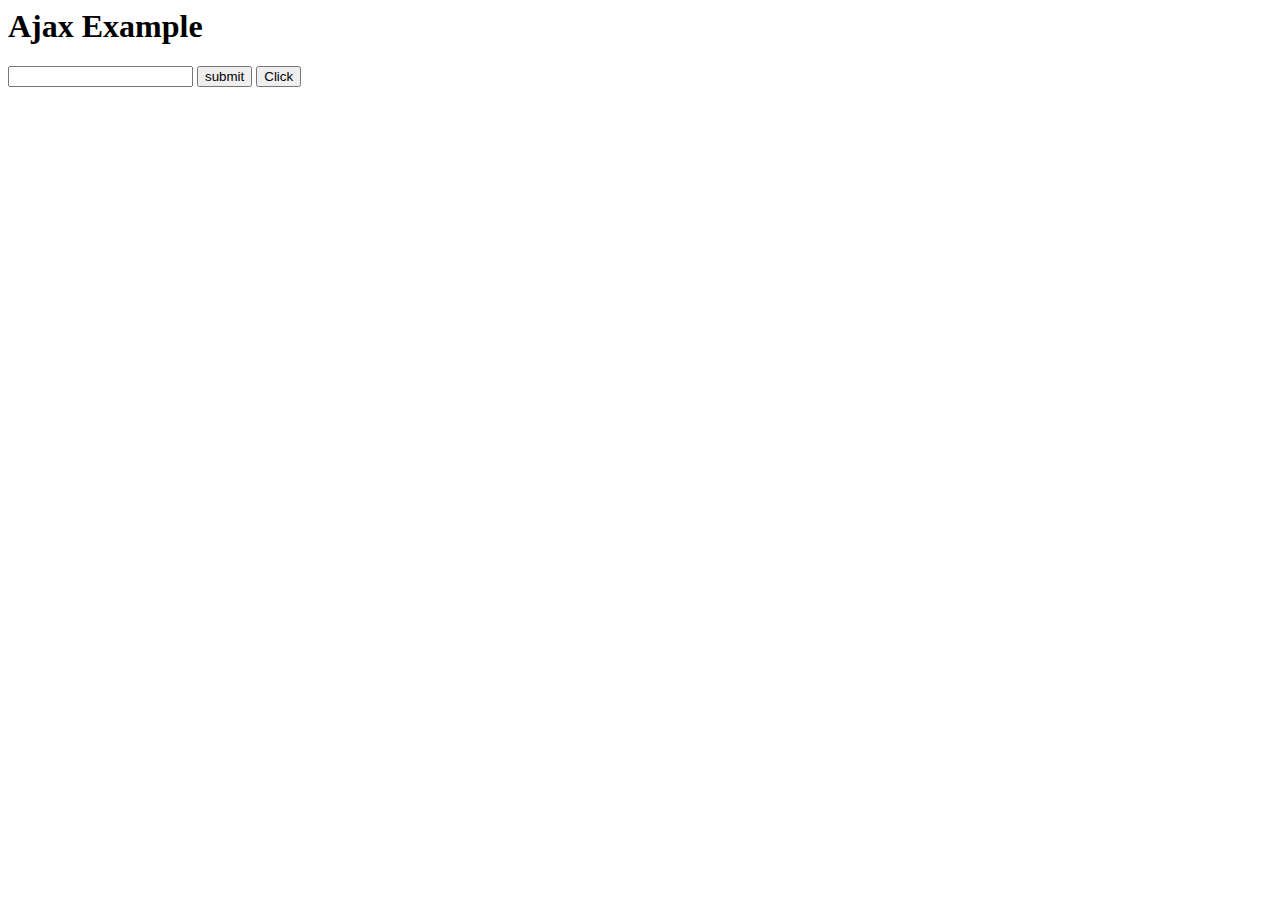
<file: Project/view/index.html>
<html>
<head>
    <title>Ajax Example</title>
</head>
<body>
    <h1 id="head">Ajax Example</h1>
    <form method="POST" action="../controller/userCheck.php">
        <input type="text" id="username" name="" value="">
        <input type="button" id="click" name="submit" value="submit" onclick="ajax()"> 
        <input type="button" id="click" name="submit" value="Click" onclick="alert('test')"> <br><br>
    </form>
    <script>

        function ajax(){
            let username = document.getElementById('username').value;
            let xhttp = new XMLHttpRequest();
                //xhttp.open('GET', 'userCheck.php?username='+username, true);
                xhttp.open('POST', 'userCheck.php', true);
                xhttp.setRequestHeader("Content-type", "application/x-www-form-urlencoded");
                xhttp.send('username='+username);

                //document.getElementById('head').innerHTML = xhttp.responseText;
                xhttp.onreadystatechange = function (){

                    if(this.readyState == 4 && this.status == 200){
                        //alert(this.responseText);
                        document.getElementById('head').innerHTML = this.responseText;
                    }
                } 
        }

    </script>
</body>
</html>
</file>
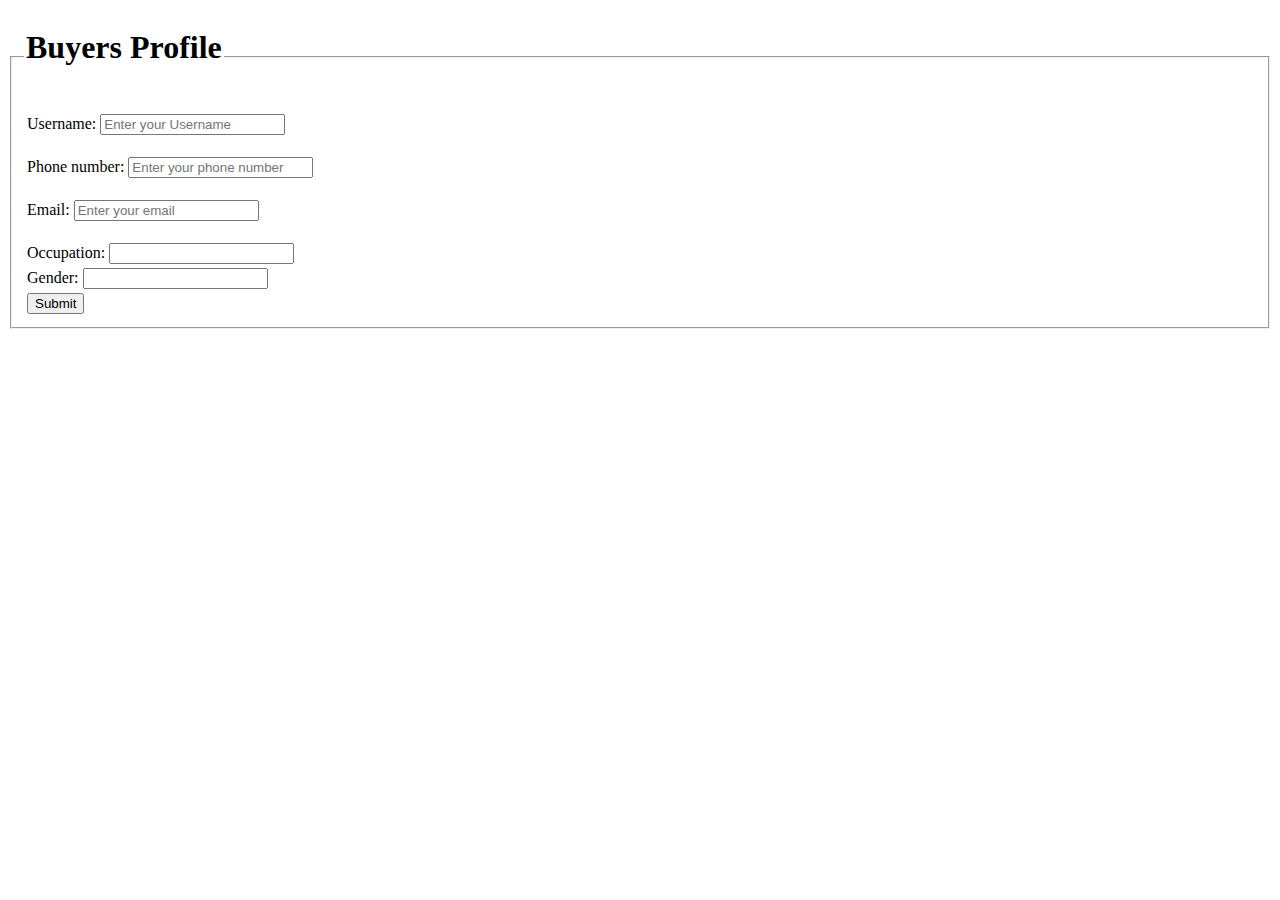
<file: Project Deliveryman/buyersprofiledel.html>
<!DOCTYPE html>
 
<head>
    <title>Buyers</title>
</head>
 

   <fieldset>
       <legend> <h1> Buyers Profile</h1><br> </legend>
       
 
        <form action="buyersprofiledel.php" method="POST" enctype="">
           
                <table>
                    <tr>
                        <td> 
                          
                                Username: 
                                <input type="text" name="username" placeholder="Enter your Username">
                               
                                <br><br>
                          
                        </td>
                    </tr>
 
                   
 
                    <tr>
                        <td>
                            Phone number: 
                            <input type="phonenumber" name="phonenumber" placeholder="Enter your phone number">
                            
                            <br><br>
                        </td>
                    </tr>
 
                    <tr>
                        <td>
                            Email: 
                            <input type="email" name="email" placeholder="Enter your email">
                         
                            <br><br>
                        </td>
                    </tr>
 
                    <tr>
						
						<td>
                            Occupation:
                            <input type ="text" name="occupation">
						</td>
					</tr>
                    <tr>
						
						<td>
                            Gender:
								<input type="text" name="gender" > 
								
						</td>
					</tr>
                    <tr>
                        <td>
                         <input type="submit"  name="submit" value="Submit">
                        </td>
                    </tr>
 
 
                   
                </table>
           
        </form>
    
</body>
 
</html>
</file>
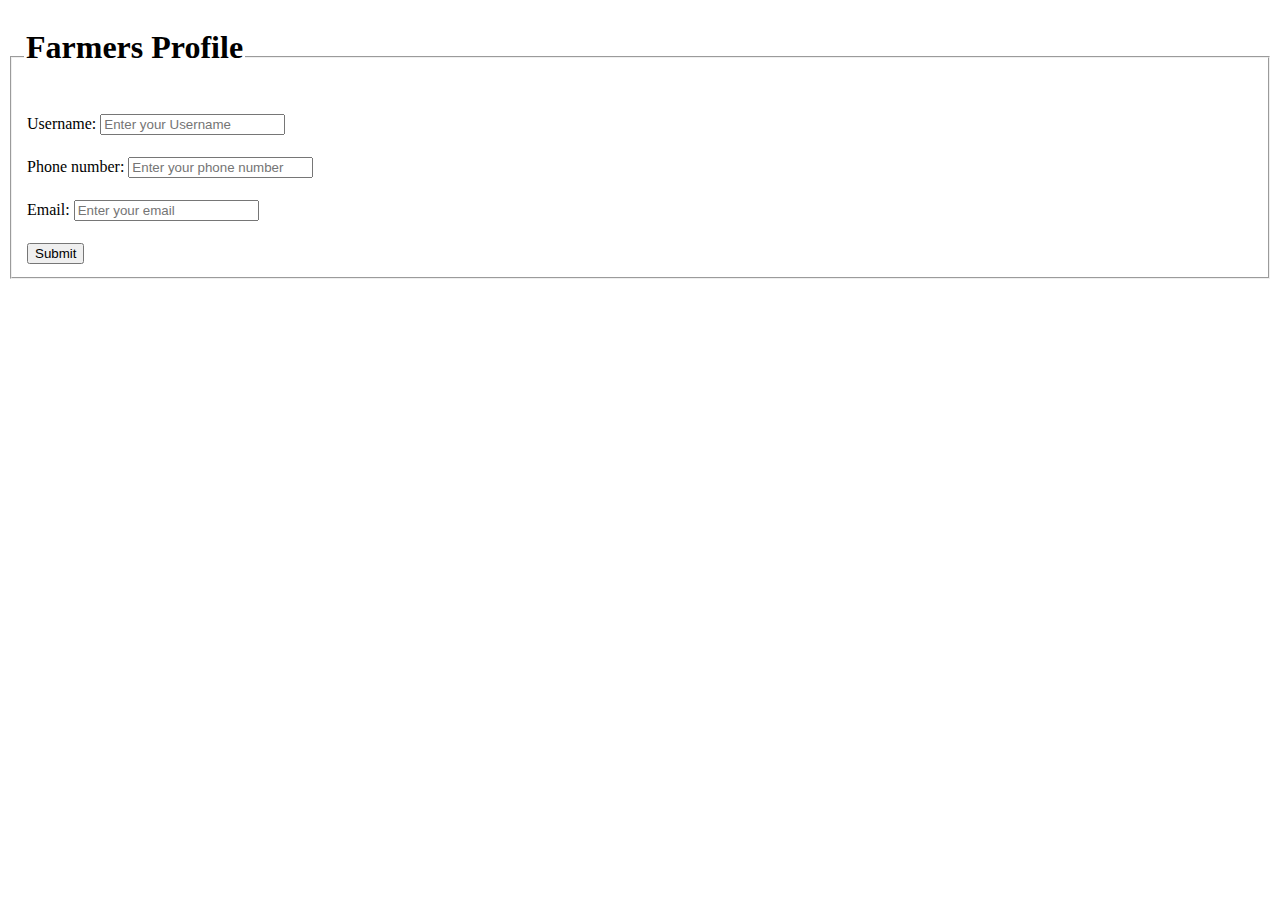
<file: Project Deliveryman/farmersprofiledel.html>
<!DOCTYPE html>
 
<head>
    <title>Farmers</title>
</head>
 

   <fieldset>
       <legend> <h1> Farmers Profile</h1><br> </legend>
       
 
        <form action="farmersprofiledel.php" method="POST" enctype="">
           
                <table>
                    <tr>
                        <td>
                          
                                Username: 
                                <input type="text" name="username" placeholder="Enter your Username">
                               
                                <br><br>
                          
                        </td>
                    </tr>
 
                   
 
                    <tr>
                        <td>
                            Phone number: 
                            <input type="phonenumber" name="phonenumber" placeholder="Enter your phone number">
                            
                            <br><br>
                        </td>
                    </tr>
 
                    <tr>
                        <td>
                            Email: 
                            <input type="email" name="email" placeholder="Enter your email">
                         
                            <br><br>
                        </td>
                    </tr>
 
                   
                    <tr>
                        <td>
                         <input type="submit"  name="submit" value="Submit">
                        </td>
                    </tr>
 
 
                   
                </table>
           
        </form>
    
</body>
 
</html>
</file>
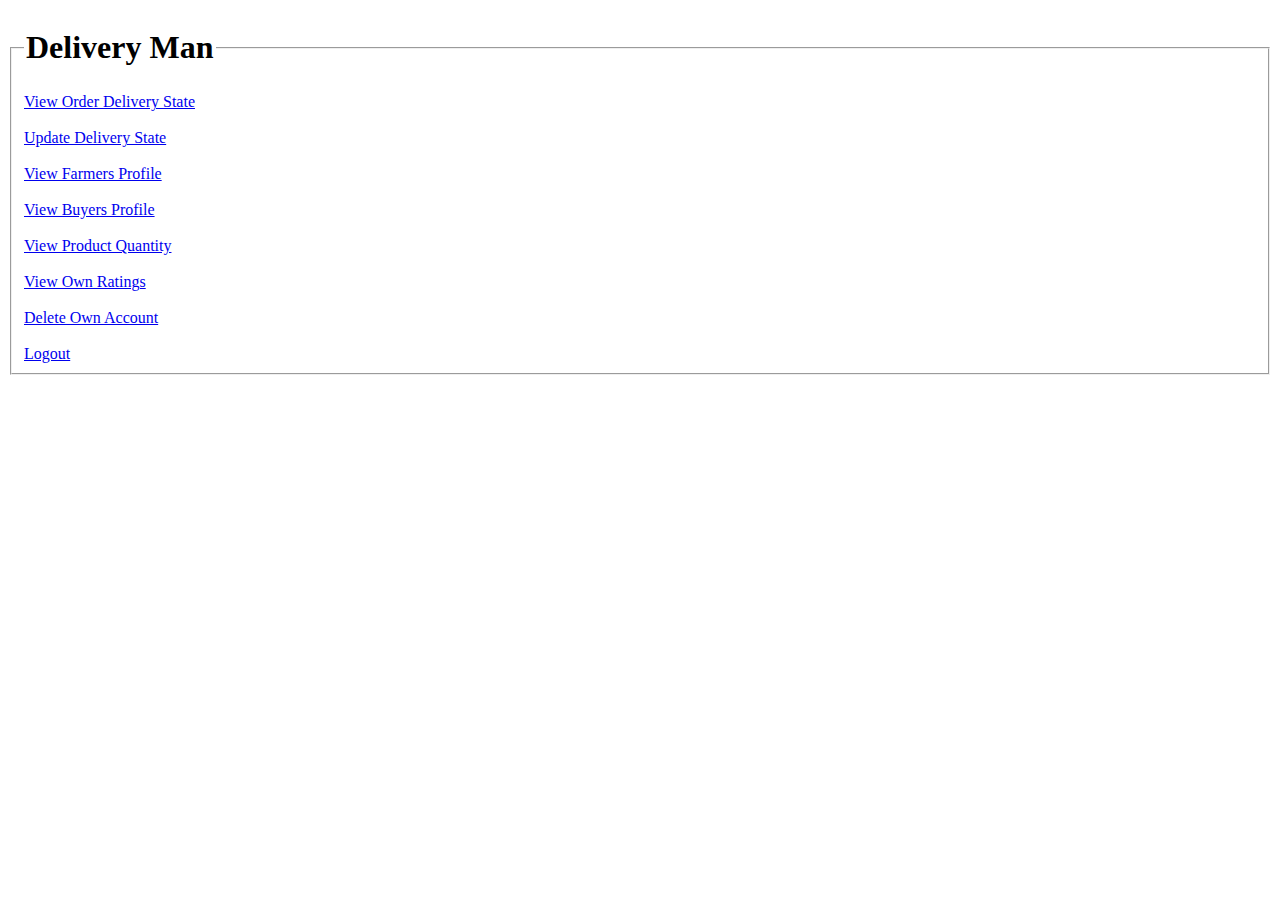
<file: Project Deliveryman/home.html>
<html>
<head>
	<title>Home Delivery</title>
</head>
<body>
    <form method="post" action=" " enctype="">
        <fieldset>
         <legend><h1>Delivery Man</h1> </legend>
         <a href="update.txt">View Order Delivery State</a></br>
        </br>
        <a href="update.txt"> Update Delivery State</a></br>
  
</br>
<a href="farmer.txt"> View Farmers Profile</a></br>
</br>
<a href="buyer.txt">View Buyers Profile</a></br>
</br>
<a href="productquantity.html">View Product Quantity</a></br>
</br>
<a href="ratings.html">View Own Ratings</a></br>
</br>
<a href="delete.html">Delete Own Account </a></br>
</br>
<a href="logout.php">Logout</a>

</body>
</html>
</file>
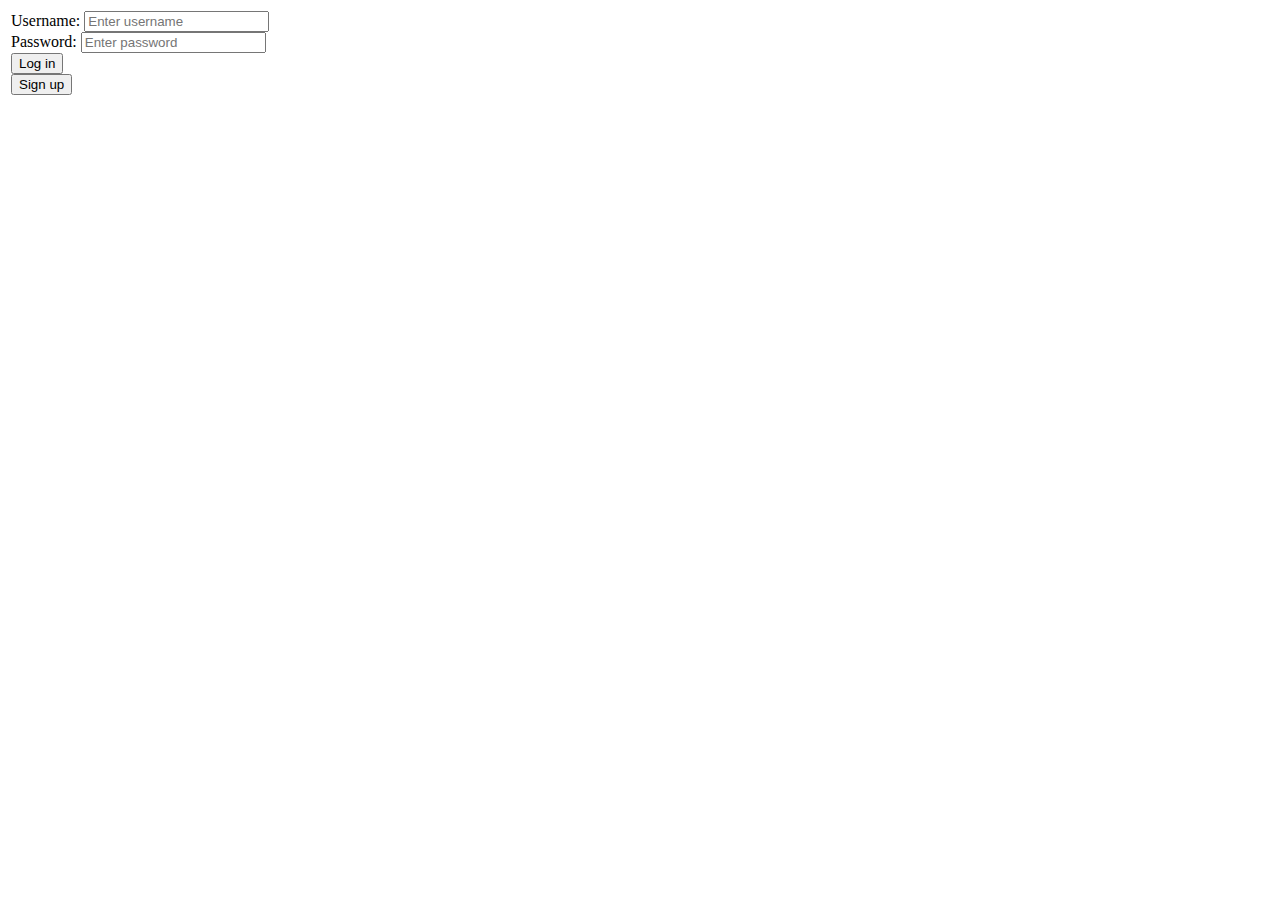
<file: Project Deliveryman/logindel.html>
<!DOCTYPE html>
<html>
<head>
	<title>User Login</title>
</head>


   
<table>
<tr>
    <td>
    <form method="post" action="logindel.php" enctype="">
	
		Username: <input type="text" name="username" value="" placeholder="Enter username"><br>
		Password: <input type="password" name="password" value="" placeholder="Enter password"><br>
		<input type="submit" name="Submit" value="Log in">
	
	</form>
	
		<a href="signupdel.html"> <input type="submit" name="Submit" value="Sign up"></a>

	</td>
	</tr>
	</table>



</body>
</html>
</file>
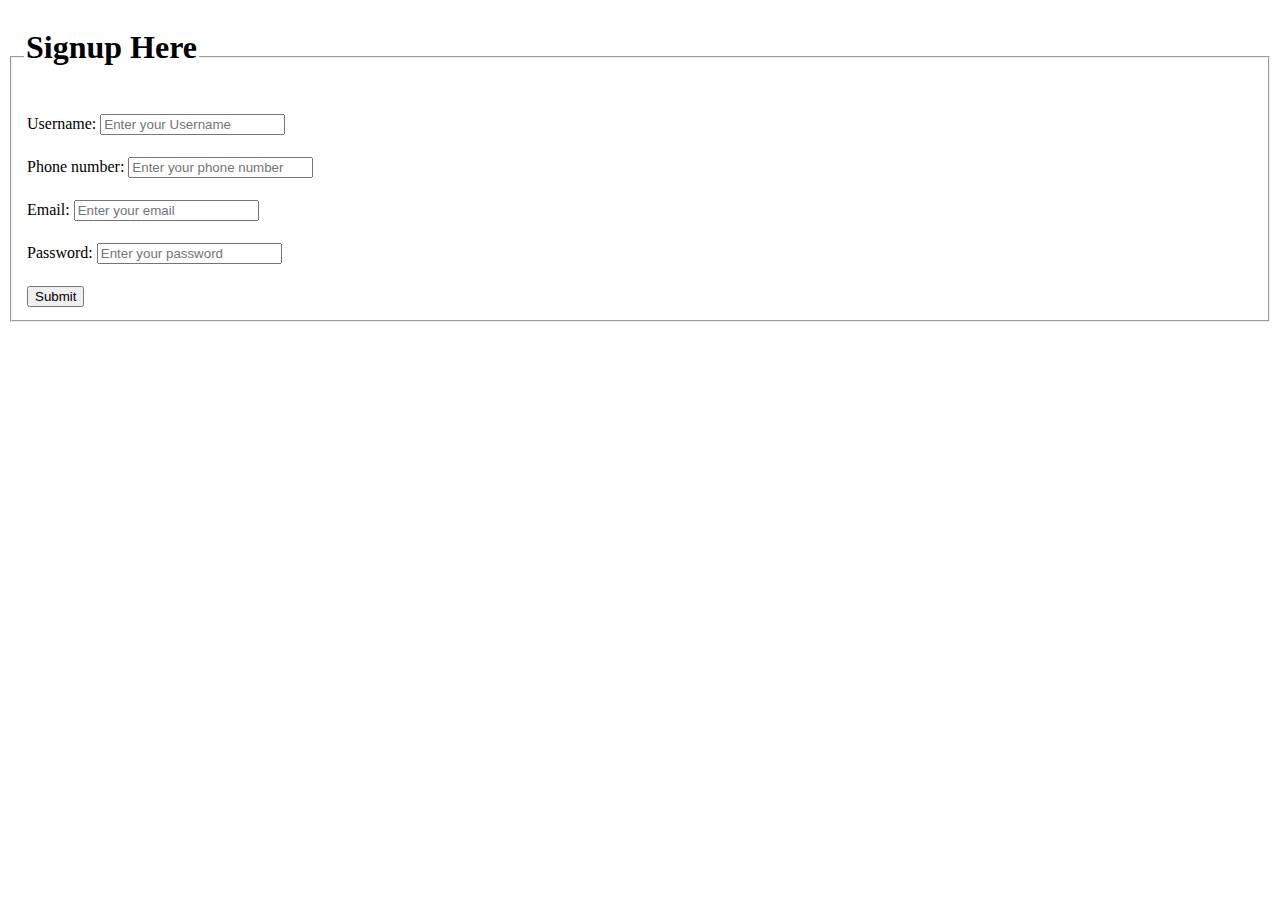
<file: Project Deliveryman/signupdel.html>
<!DOCTYPE html>
 
<head>
    <title>Sign Up</title>
</head>
 
<fieldset>
   
      <legend>  <h1> Signup Here</h1><br> </legend>
       
 
        <form action="signupdel.php" method="POST" enctype="">
           
                <table>
                    <tr>
                        <td> 
                          
                                Username: 
                                <input type="text" name="username" placeholder="Enter your Username">
                               
                                <br><br>
                          
                        </td>
                    </tr>
 
                   
 
                    <tr>
                        <td>
                            Phone number: 
                            <input type="phonenumber" name="phonenumber" placeholder="Enter your phone number">
                            
                            <br><br>
                        </td>
                    </tr>
 
                    <tr>
                        <td>
                            Email: 
                            <input type="email" name="email" placeholder="Enter your email">
                         
                            <br><br>
                        </td>
                    </tr>
 
                 
 
 
                    <tr>
                        <td>
                            Password:
                            <input type="password" name="password" placeholder="Enter your password">
               
                            <br><br>
                        </td>
                    </tr>
 
 
                   
 
                    <tr>
                        <td>
                         <input type="submit"  name="submit" value="Submit">
                        </td>
                    </tr>
 
                </table>
           
        </form>
    
</body>
 
</html>
</file>
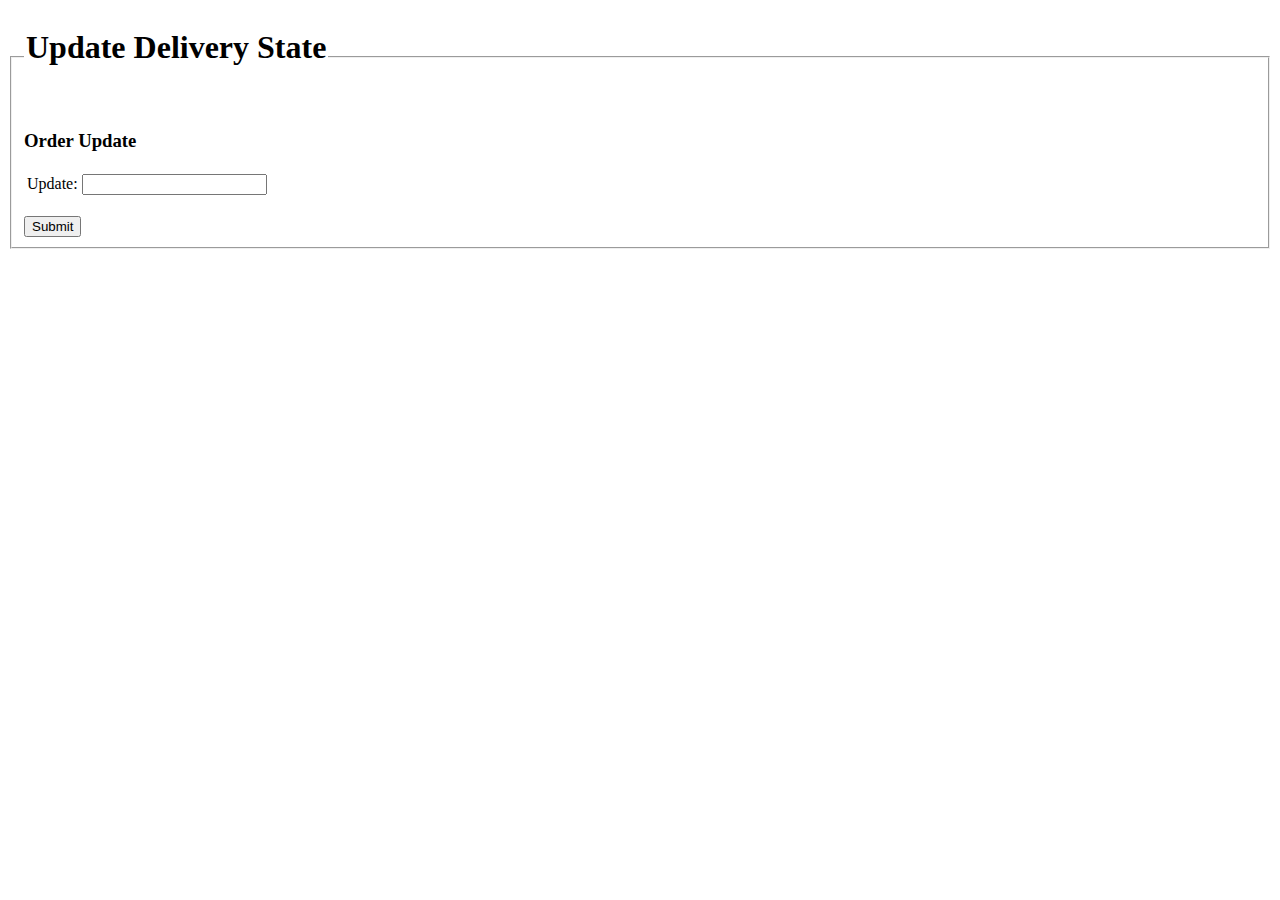
<file: Project Deliveryman/updatedel.html>
<!DOCTYPE html>
 
<head>
    <title>Update</title>
</head>
 

   <fieldset>
       <legend> <h1>Update Delivery State</h1><br> </legend>
       <form action="updatedel.php" method="POST" enctype="">
       
       
       <h3>Order Update</h3> 
       <table>
        <tr>
            <td> 
              
                    Update: 
                    <input type="text" name="update" >
                   
                    <br><br>
              
            </td>
        
    </tr>
       
        </table>
        <input type="submit"  name="submit" value="Submit">
        </form>
        
    </body>
    </html>
</file>
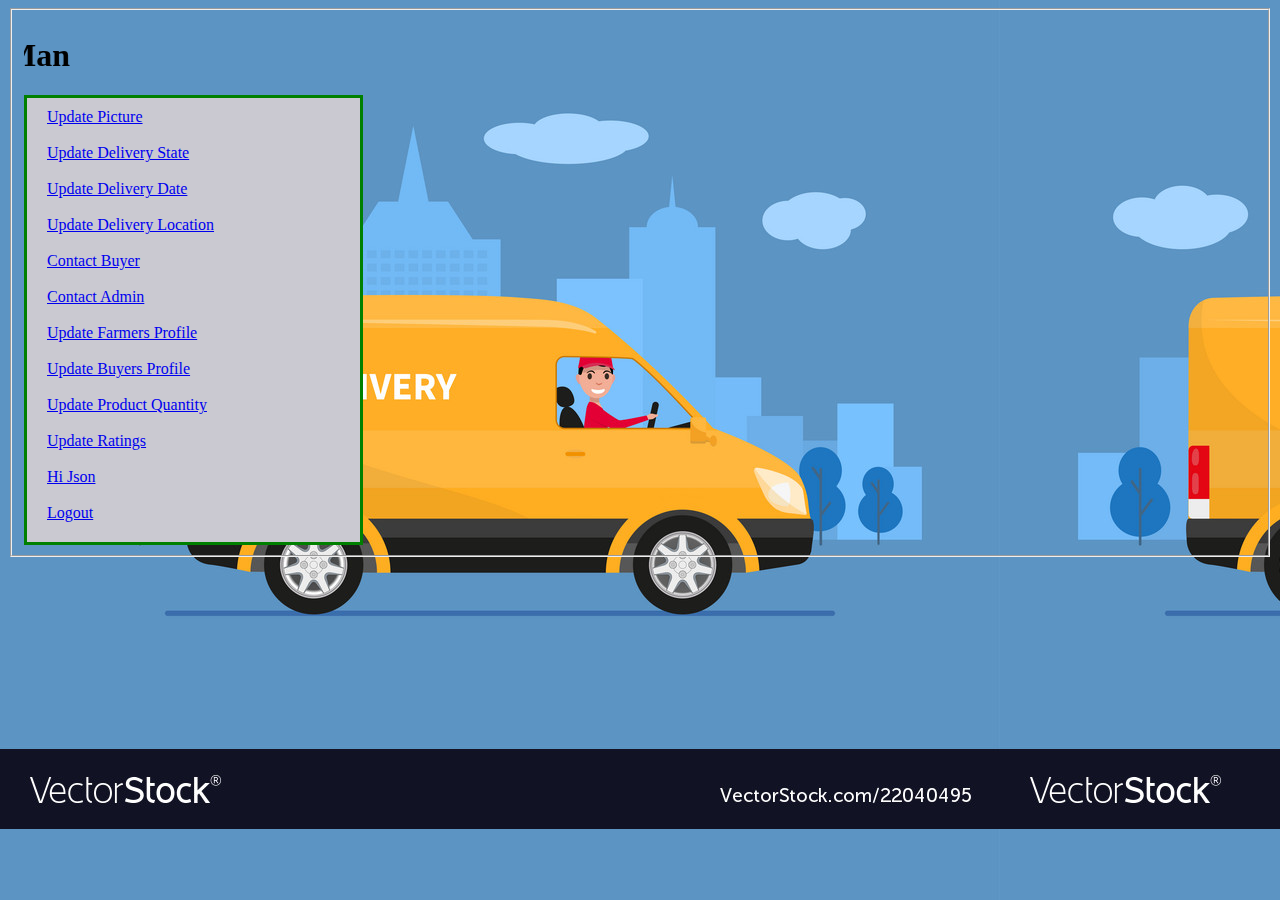
<file: Project/view/home.html>
<html>
<head>
	<title>Home Delivery</title>
    <link rel="stylesheet" href="../asset/home.css">
</head>
<body>
    <form method="post" action=" " enctype="">
        
        <fieldset>
            
        <marquee behavior="scroll"direction="right">
         <h1>Delivery Man</h1>
         </marquee>
        <div class="SSSS"   >
            <a href="up.html"> Update Picture</a></br>
  
        </br>
       
        <a href="../controller/createdeliverystate.php"> Update Delivery State</a></br>
  
</br>

<a href="../controller/createdeliverydate.php"> Update Delivery Date</a></br>
</br>

<a href="../controller/createdeliverylocation.php">Update Delivery Location</a></br>
</br>

<a href="showcontact.php"> Contact Buyer</a></br>
</br>
<a href="../controller/contactadmin.php"> Contact Admin</a></br>
</br>
<a href="../controller/createfarmersprofile.php">Update Farmers Profile</a></br>
</br>

<a href="../controller/createbuyersprofile.php">Update Buyers Profile</a></br>
</br>

<a href="../controller/createproductquantity.php">Update Product Quantity</a></br>
</br>



<a href="ratings.html">Update Ratings</a></br>
</br>

<a href="cratejson.php">Hi Json</a></br>
</br>

 <a href="../controller/logout.php"> Logout </a>

        </div>
</body>
</html>
</file>
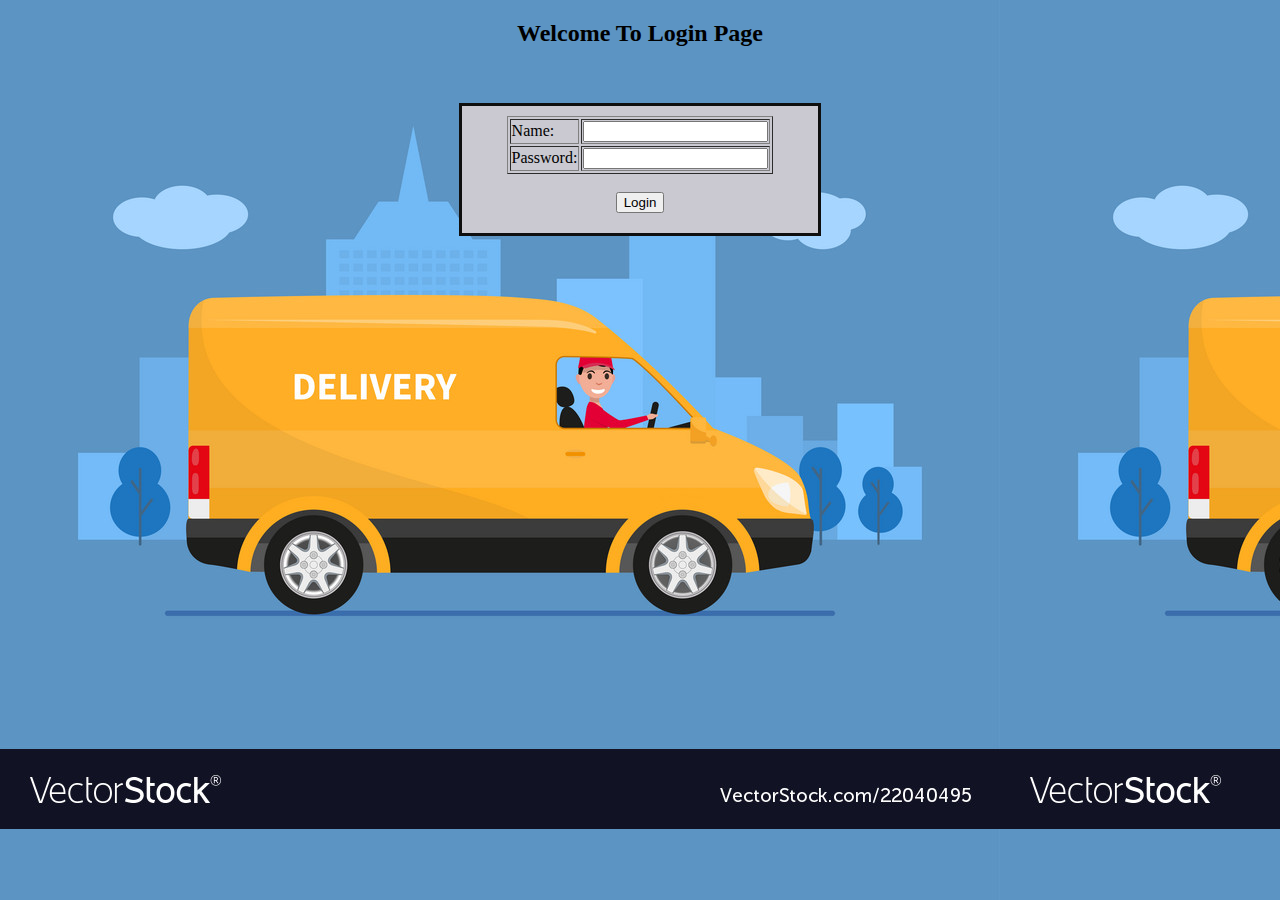
<file: Project/view/login.html>
<!DOCTYPE html>
 
    <head>
        <title>Login</title>
        <link rel="stylesheet" href="../asset/home.css">
    </head>
 
  
    <body align="center">
        
              
              <h2>Welcome To Login Page</h2><br><br>
              
              
              <center>          
                <form action="../controller/logincheck.php" method="post">
                   
        
        
    <div class=center>
        <table border="1">
            <tr>
                <td>Name:</td>
                <td><input id="user_name" type="text" name="user_name"/></td>
            </tr>
          
     
 
            <tr>
                <td>Password:</td>
                <td><input id = "password" type="password" name="password"  /></td>
              </tr>
         
    
 
         </table>
  <br>
  <input type="submit"  name="submit" value="Login">

        

         </form>
         </center>
        </div>
        </body>
        </html>
</file>
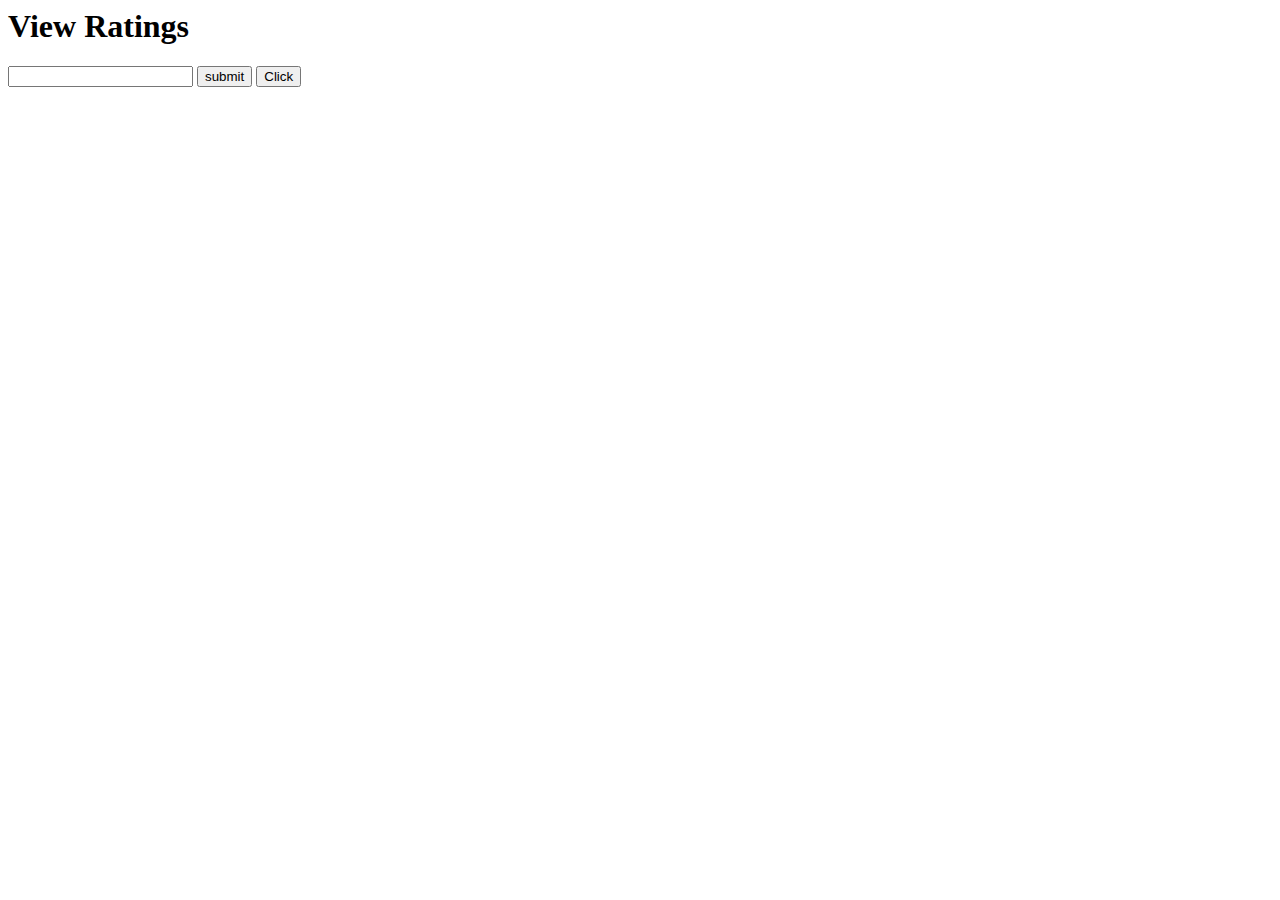
<file: Project/view/ratings.html>
<html>
<head>
    <title>Ajax Example</title>
</head>
<body>
    <h1 id="head"> View Ratings</h1>
    <form method="POST" action="">
        <input type="text" id="rating" name="rating" value="">
        <input type="button" id="click" name="submit" value="submit" onclick="ajax()"> 
        <input type="button" id="click" name="submit" value="Click" onclick="alert('test')"> <br><br>
    </form>
    <script>

        function ajax(){
            let rating = document.getElementById('rating').value;
            let xhttp = new XMLHttpRequest();
                //xhttp.open('GET', 'userCheck.php?username='+username, true);
                xhttp.open('POST', '../controller/createratings.php', true);
                xhttp.setRequestHeader("Content-type", "application/x-www-form-urlencoded");
                xhttp.send('rating='+rating);

                //document.getElementById('head').innerHTML = xhttp.responseText;
                xhttp.onreadystatechange = function (){

                    if(this.readyState == 4 && this.status == 200){
                        //alert(this.responseText);
                        document.getElementById('head').innerHTML = this.responseText;
                    }
                } 
        }

    </script>
</body>
</html>
</file>
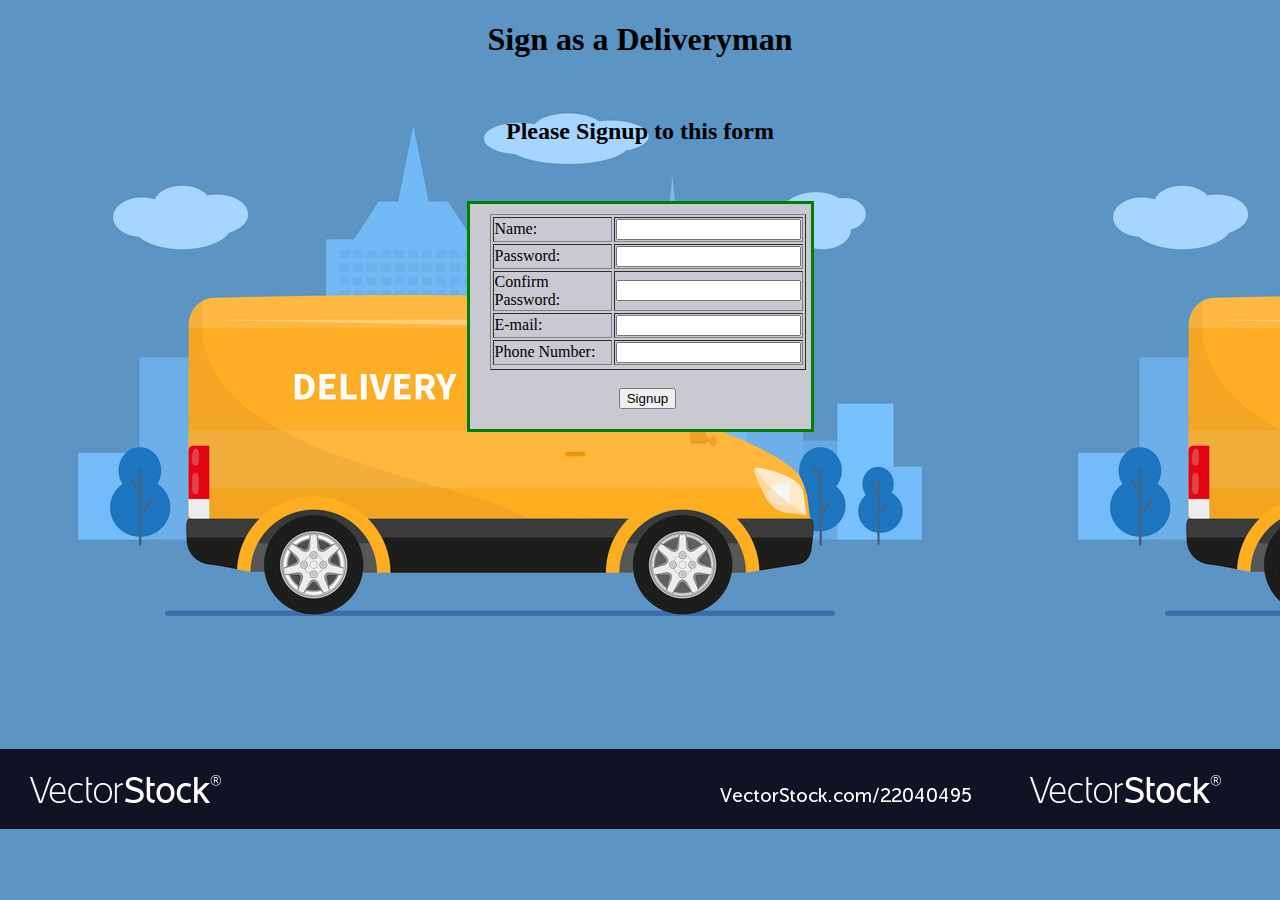
<file: Project/view/signup.html>
<!DOCTYPE html>
 
    <head>
        <title>Sign Up</title>
        <link rel="stylesheet" href="../asset/home.css">
    </head>
 
  
    <body align="center">
        
              <h1>Sign as a Deliveryman </h1><br>
              <h2>Please Signup to this form</h2><br><br>
              
              
              <center>          
                <form action="../controller/signupcheck.php" method="post">
    
        
                    <div class="SSSS"   >

        <table border="1">
            <tr>
                <td>Name:</td>
                <td><input id="user_name" type="text" name="user_name"/></td>
            </tr>
          
     
 
            <tr>
                <td>Password:</td>
                <td><input id = "password" type="password" name="password"  /></td>
              </tr>
              <tr>
                <td>Confirm Password:</td>
                <td><input id = "cPassword" type="password" name="cPassword"  /></td>
              </tr>
         
     </tr>

    
      <tr>
          <td>E-mail:</td>
          <td><input id="email" type="email" name="email"  /></td>
        </tr>
        <tr>
            <td>Phone Number:</td>
            <td><input id ="phnNum" type="text" name="phnNum"  /></td>
        </tr>
 <tr>
 
 
 </tr>

 
         </table>
  <br>
  <input type="submit"  name="submit" value="Signup">
  
         </form>
        </center>
    </div>
        </body>
        </html>
</file>
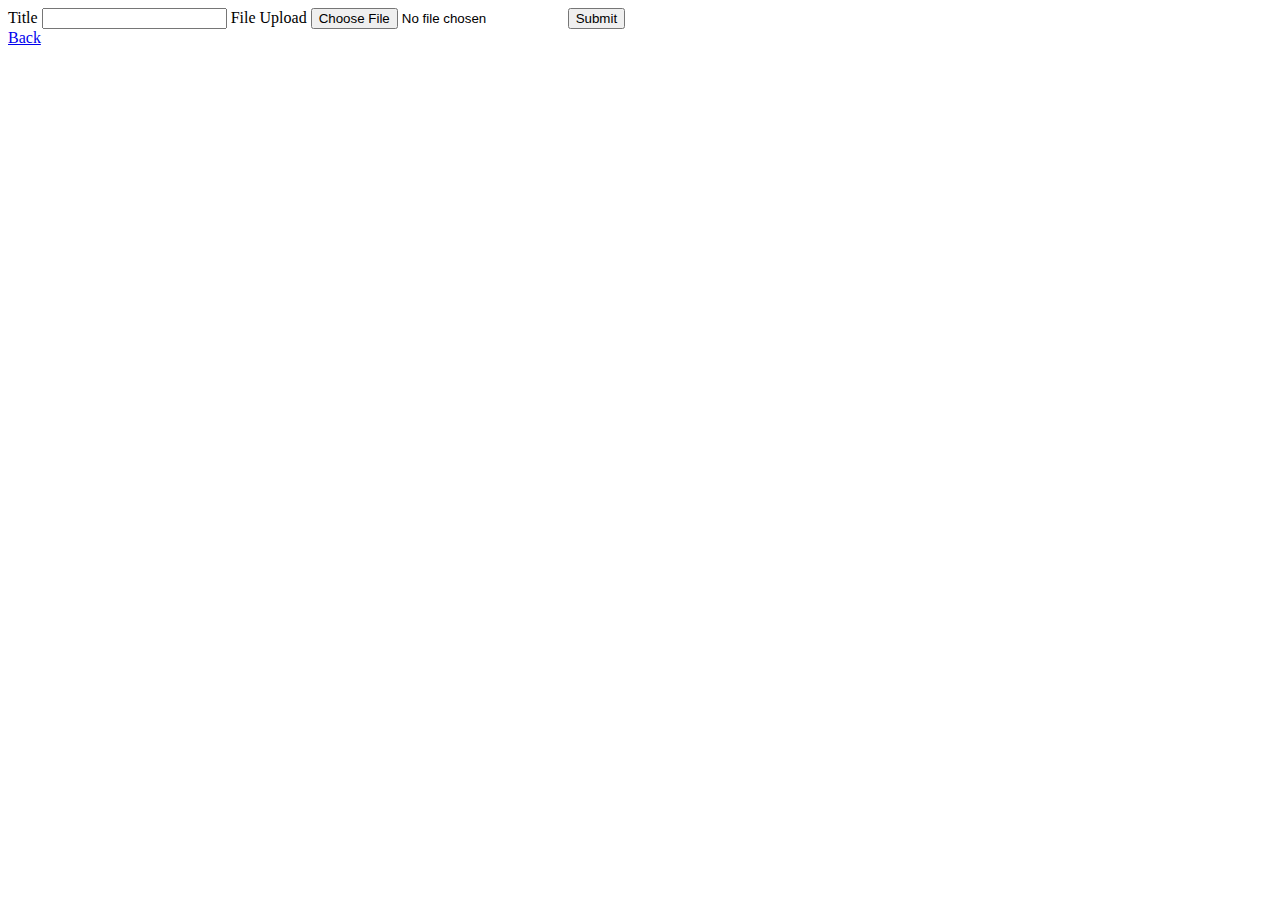
<file: Project/view/up.html>
<!DOCTYPE html>
<html lang="en">
<head>
    <meta charset="UTF-8">
    <meta http-equiv="X-UA-Compatible" content="IE=edge">
    <meta name="viewport" content="width=device-width, initial-scale=1.0">
    <title>File Upload</title>
</head>
<body>
<form action="../controller/upcheck.php" method="post" enctype="multipart/form-data">
<label> Title </label>
<input type ="text" name="title">
<label> File Upload </label>
 <input type="file" name="myfile" >
<input type="submit" name="Submit" value="Submit">
<br>
<a href="../view/home.html">Back</a>
</form>
</body>
</html>
</file>
<file: Project/asset/home.css>
body{
    background-color: silver;
   background-image: url("Veee.jpg"); 
}

.SSSS{
    background-color: rgb(202, 201, 209);
   
    margin: 0%;

    width: 25%;
    border: 3px solid green;
    padding: 5px;
    padding-top: 10px;
    padding-bottom: 20px;
    padding-right: 5px;
    padding-left: 20px;
}


    .center {
        background-color: rgb(202, 201, 209);
        
        margin: auto;
    
        width: 25%;
        border: 3px solid rgba(2, 2, 2, 0.938);
        padding: 5px;
        padding-top: 10px;
        padding-bottom: 20px;
        padding-right: 20px;
        padding-left: 20px;
      }
      
    
    
/**height: 400px;
width: 30%;
padding-top: 10px;
padding-right: 10px;
padding-bottom: 10px;
padding-left: 50px;
  width: 500px;
  border: 15px;
  padding: 50px;
  margin: 20px;
</file>
